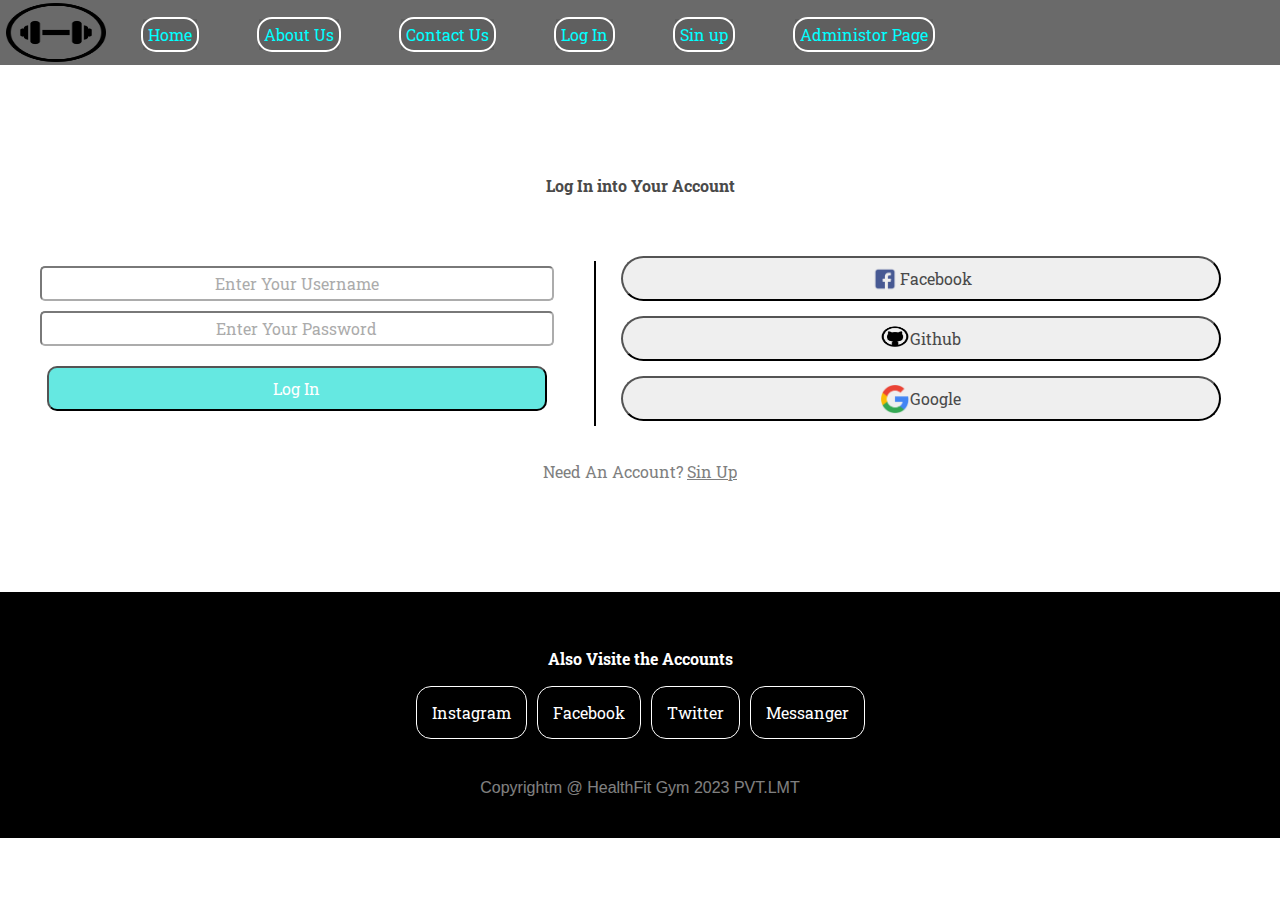
<file: logInPage.html>
<!DOCTYPE html>
<html lang="en">
  <head>
    <meta charset="UTF-8" />
    <meta http-equiv="X-UA-Compatible" content="IE=edge" />
    <meta name="viewport" content="width=device-width, initial-scale=1.0" />
    <title>Log In</title>
    <link rel="stylesheet" href="logInPage.css" />
    <link rel="preconnect" href="https://fonts.googleapis.com" />
    <link rel="preconnect" href="https://fonts.gstatic.com" crossorigin />
    <link
      href="https://fonts.googleapis.com/css2?family=Anton&family=Climate+Crisis&family=Roboto+Slab&display=swap"
      rel="stylesheet"
    />
    <link
      rel="stylesheet"
      media="screen and (max-width:1200px)"
      href="phoneCssForLogINPage.css"
    />
  </head>
  <body>
    <div class="navbar">
      <nav>
        <img
          src="pngwing.com (2).png"
          alt="Gym Logo"
          height="100px"
          width="100px"
        />
        <ul>
          <li>
            <a href="index.html">Home</a>
          </li>
          <li>
            <a href="#">About Us</a>
          </li>
          <li>
            <a href="#">Contact Us</a>
          </li>
          <li>
            <a href="#" class="active">Log In </a>
          </li>
          <li>
            <a href="sinUpPage.html">Sin up</a>
          </li>
          <li>
            <a href="#">Administor Page</a>
          </li>
        </ul>
      </nav>
    </div>
    <h1 class="primary-heading">Log In into Your Account</h1>
    <div class="loginform">
      <div class="loginbyusername">
        <form action="gym2.php">
          <div class="in1">
            <input
              type="email"
              name="userEmail"
              id="userEmail"
              placeholder="Enter Your Username"
            />
          </div>
          <div class="in2">
            <input
              type="password"
              name="userPass"
              id="userPass"
              placeholder="Enter Your Password"
            />
          </div>
          <div class="buttonInLogIn">
            <button>Log In</button>
          </div>
        </form>
      </div>
      <div class="logInByOtherMeathod">
        <button class="buttons" id="button1">
          <img
            src="pngimg.com - facebook_logos_PNG19753.png"
            alt="Facebook Image"
          />
          <p>Facebook</p>
        </button>
        <button class="buttons" id="button2">
          <img src="pngimg.com - github_PNG6.png" alt="Github Logo" />
          <p>Github</p>
        </button>
        <button class="buttons" id="button3">
          <img src="pngimg.com - google_PNG19630.png" alt="Goole Logo" />
          <p>Google</p>
        </button>
      </div>
    </div>
    <div class="sinup">
      <p>Need An Account? <a href="#">Sin Up</a></p>
    </div>
    <footer id="footerid">
      <h1>Also Visite the Accounts</h1>
      <div class="socialLinks">
        <ul>
          <li>
            <a href="#">Instagram</a>
          </li>
          <li>
            <a href="#">Facebook</a>
          </li>
          <li>
            <a href="#">Twitter</a>
          </li>
          <li>
            <a href="#">Messanger</a>
          </li>
        </ul>
      </div>
      <p>Copyrightm @ HealthFit Gym 2023 PVT.LMT</p>
    </footer>
  </body>
</html>
</file>
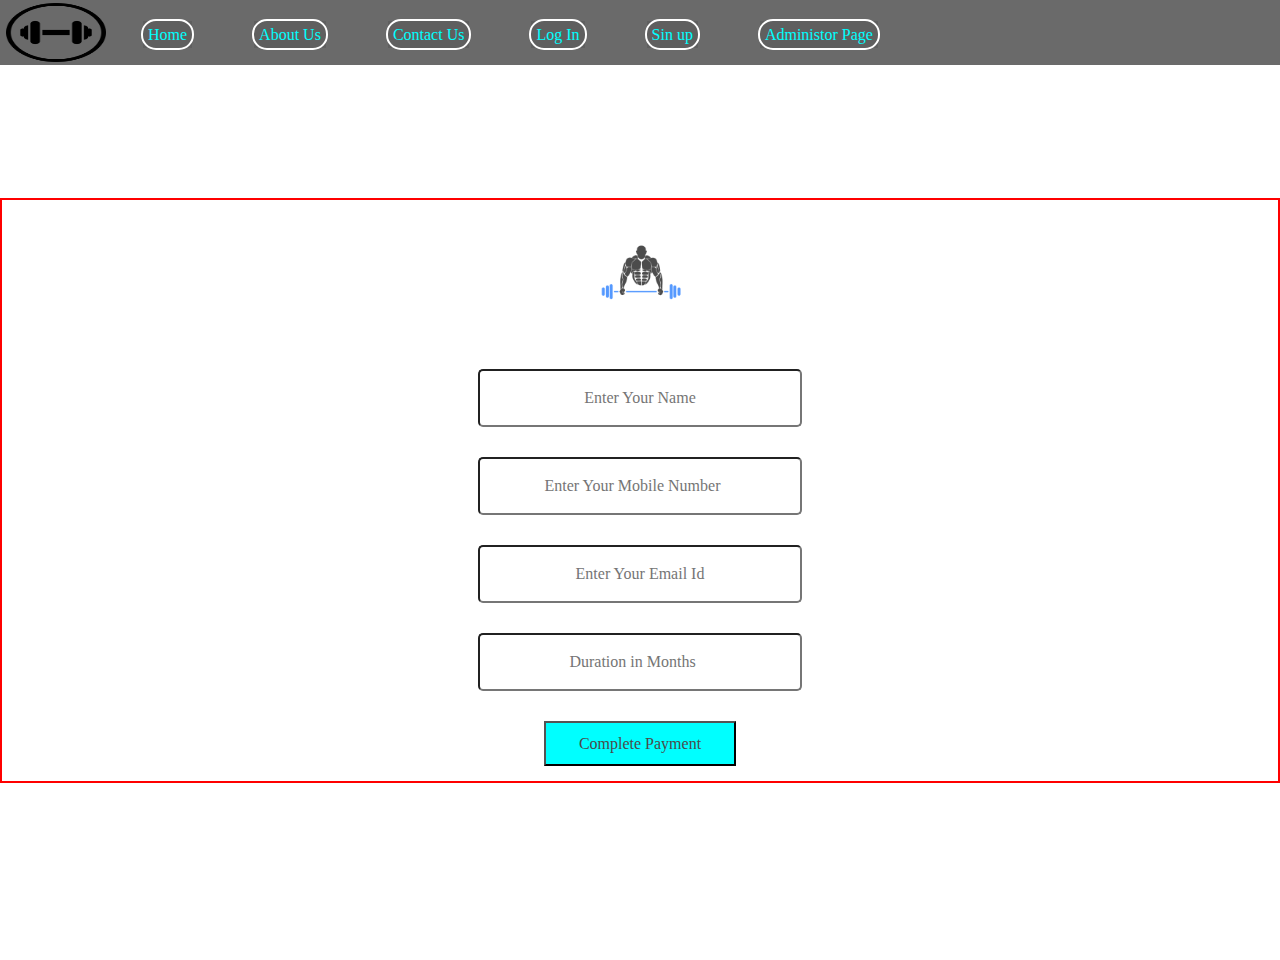
<file: sinUpPage.html>
<!DOCTYPE html>
<html lang="en">
  <head>
    <meta charset="UTF-8" />
    <meta http-equiv="X-UA-Compatible" content="IE=edge" />
    <meta name="viewport" content="width=device-width, initial-scale=1.0" />
    <title>Sin Up</title>
    <link rel="stylesheet" href="sinUpPageCss.css" />
  </head>
  <body>
    <div class="navbar">
      <nav>
        <img
          src="pngwing.com (2).png"
          alt="Gym Logo"
          height="100px"
          width="100px"
        />
        <ul>
          <li>
            <a href="index.html">Home</a>
          </li>
          <li>
            <a href="index.html">About Us</a>
          </li>
          <li>
            <a href="index.html">Contact Us</a>
          </li>
          <li>
            <a href="logInPage.html">Log In </a>
          </li>
          <li>
            <a href="#" class="active">Sin up</a>
          </li>
          <li>
            <a href="#">Administor Page</a>
          </li>
        </ul>
      </nav>
    </div>
    <h1>Join The Gym Now!</h1>
    <div class="fillTheInfo">
      <div id="image">
        <img src="sinup.png" alt="Sin up Logo" height="150px" width="150px" />
      </div>
      <form action="gym2.php">
        <div class="inName">
          <input type="text" placeholder="Enter Your Name" />
        </div>

        <div class="inMobile">
          <input
            type="number"
            name="userMobileNumber"
            id="userMobileNumber"
            placeholder="Enter Your Mobile Number"
          />
        </div>
        <div class="inEmail">
          <input
            type="email"
            name="userEmail"
            id="userEmail"
            placeholder="Enter Your Email Id"
          />
        </div>
        <div class="inMonth">
          <input
            type="number"
            name="userMonth"
            id="userMonth"
            placeholder="Duration in Months"
          />
        </div>
        <div class="completePayment">
          <button>Complete Payment</button>
        </div>
      </form>
    </div>
  </body>
</html>
</file>
<file: logInPage.css>
* {
  padding: 0;
  margin: 0;
  color: rgb(74, 74, 74);
  font-family: "Anton", sans-serif;
  font-family: "Climate Crisis", cursive;
  font-family: "Roboto Slab", serif;
  font-size: medium;
}
.navbar {
  display: flex;
  flex-direction: row;
  position: relative;
}
.navbar ::before {
  content: "";
  /*background: url(https://images.unsplash.com/photo-1571902943202-507ec2618e8f?ixlib=rb-4.0.3&ixid=MnwxMjA3fDB8MHxwaG90by1wYWdlfHx8fGVufDB8fHx8&auto=format&fit=crop&w=1075&q=80)
      no-repeat center center/cover;*/
  background-color: black;
  position: absolute;
  top: 0px;
  left: 0px;
  height: 100%;
  width: 100%;
  z-index: -1;
  opacity: 0.1;
}
.navbar nav {
  display: flex;
  flex-direction: row;
  align-items: center;

  justify-content: center;
  justify-items: center;
}
.navbar ul {
  display: flex;
  justify-content: center;
  justify-items: center;
  text-align: center;
}
.navbar ul li {
  list-style: none;

  font-size: 1.4rem;
}
.navbar ul li a {
  text-decoration: none;
  text-align: center;
  margin: 5px 29px;
  padding: 5px 5px;
  border: 2px solid white;
  border-radius: 15px;
  position: relative;
  color: aqua;
}
.navbar ul li :hover {
  background-color: white;
  color: black;
  transition: all 0.5s ease;
}
.navbar img {
  height: 59px;
  margin: 3px 6px;
}
.primary-heading {
  display: block;
  top: 110px;
  position: relative;
  text-align: center;
}
.loginform {
  display: flex;
  justify-content: center;
  align-items: center;

  margin-top: 155px;

  width: auto;
  height: auto;
}
.loginform .loginbyusername {
  display: flex;
  flex-direction: column;
  justify-content: center;
  align-items: center;
  border-right: 2px solid black;
  padding-right: 35px;
  margin-right: 25px;
}
.loginform .loginbyusername input {
  width: 500px;
  height: 3vh;
  margin-top: 5px;
  text-align: center;
  padding: 2px 5px;
  margin: 5px 5px;
  border-radius: 5px;
}
.loginform .loginbyusername input[type="email"] {
  opacity: 0.6;
}
.loginform .loginbyusername input[type="password"] {
  opacity: 0.6;
}
.loginform .loginbyusername .buttonInLogIn {
  margin: 0 auto;

  display: flex;
  align-items: center;
  justify-content: center;
}
.loginform .loginbyusername button {
  width: 500px;
  height: 5vh;
  padding: 2px 5px;
  margin: 15px auto;
  text-align: center;
  background-color: rgb(101 232 225);
  border-radius: 10px;
  color: white;
}
.loginform .loginbyusername .buttonInLogIn :hover {
  background-color: rgb(200, 200, 200);
  color: black;
  box-shadow: 5px 3px rgb(81, 81, 81);
  cursor: pointer;
  transition: all 0.5s ease;
}
/*.loginform .loginbyusername .buttonInLogIn {
  text-align: center;
  position: relative;

  padding: 15px;
  justify-content: center;
  align-items: center;
  margin: 5px auto;
  width: 600px;
}*/
.loginform .logInByOtherMeathod {
  display: flex;
  flex-direction: column;
  justify-content: center;
  align-items: center;
  margin-right: 25px;
  margin-bottom: 25px;
}
.loginform .logInByOtherMeathod button img {
  height: 30px;
  width: 30px;
}
.loginform .logInByOtherMeathod :hover {
  box-shadow: 1px 1px black;
  cursor: pointer;
}
.loginform .logInByOtherMeathod .buttons {
  display: flex;
  flex-direction: row;
  justify-content: center;
  align-items: center;
  width: 600px;
  margin-top: 15px;
  height: 5vh;
  border-radius: 25px;
}
.loginform .logInByOtherMeathod .buttons :hover {
  cursor: pointer;
  box-shadow: 0px 0px white;
}
.sinup p {
  text-align: center;
  opacity: 0.7;
  margin-top: 15px;
}
footer {
  display: flex;
  flex-direction: column;
  justify-content: center;
  align-items: center;
  text-align: center;

  margin-top: 110px;
  height: 27.3vh;
  background-color: black;
}
footer h1 {
  margin-bottom: 15px;
  margin-top: 15px;
  color: white;
}
footer p {
  color: white;
  margin-top: 55px;
  opacity: 0.5;
  font-family: "Segoe UI", Tahoma, Geneva, Verdana, sans-serif;
}
footer ul {
  display: flex;
  flex-direction: row;
  list-style: none;
  justify-items: center;
  text-align: center;
  margin: auto;
}
footer ul li {
  font-size: 1.2rem;
  margin-top: 15px;
}
footer ul li a {
  padding: 15px 15px;
  text-decoration: none;
  margin: 5px 5px;
  border: 1px solid white;
  border-radius: 15px;
  color: white;
}
footer ul li :hover {
  background-color: white;
  color: black;
  transition: all 0.5s ease;
}
</file>
<file: phoneCssForLogINPage.css>
.navbar ::before {
  content: "";
  /*background: url(https://images.unsplash.com/photo-1571902943202-507ec2618e8f?ixlib=rb-4.0.3&ixid=MnwxMjA3fDB8MHxwaG90by1wYWdlfHx8fGVufDB8fHx8&auto=format&fit=crop&w=1075&q=80)
      no-repeat center center/cover;*/
  background-color: black;
  position: absolute;
  top: 0px;

  right: 0px;
  height: 100%;
  width: 100%;
  margin: auto 0;
  z-index: -1;
  opacity: 0.1;
}
.navbar {
  flex-direction: column;
}
.navbar nav {
  flex-direction: column;
}
.navbar ul {
  flex-direction: column;
}
.navbar ul li {
  list-style: none;
  font-size: 1.4rem;
  padding: 15px 15px;
}
.loginform {
  justify-content: center;
  align-items: center;
  border: 1px solid black;
}
.loginform .loginbyusername {
  width: 190px;
}
.loginform .loginbyusername input {
  width: 150px;
  padding-left: 15px;
  position: relative;
  left: 25px;
}
.loginform .loginbyusername input[type="email"] {
  font-size: 0.9rem;
}
.loginform .loginbyusername input[type="password"] {
  font-size: 0.9rem;
}

.loginform .loginbyusername button {
  width: 150px;
  position: relative;
  left: 25px;
}
.loginform .logInByOtherMeathod {
  width: 190px;
}
.loginform .logInByOtherMeathod .buttons {
  width: 190px;
}
footer {
  display: flex;
  flex-direction: column;
  height: 50vh;
  width: auto;
}
footer .socialLinks ul {
  display: flex;
  flex-direction: column;
}
footer .socialLinks ul li {
  padding: 5px 5px;
  margin: 15px 15px;
}
</file>
<file: sinUpPageCss.css>
* {
  padding: 0;
  margin: 0;
  color: rgb(74, 74, 74);
  font-family: "Anton", sans-serif;
  font-family: "Climate Crisis", cursive;
  font-family: "Roboto Slab", serif;
  font-size: medium;
}
.navbar {
  display: flex;
  flex-direction: row;
  position: relative;
}
.navbar ::before {
  content: "";
  /*background: url(https://images.unsplash.com/photo-1571902943202-507ec2618e8f?ixlib=rb-4.0.3&ixid=MnwxMjA3fDB8MHxwaG90by1wYWdlfHx8fGVufDB8fHx8&auto=format&fit=crop&w=1075&q=80)
        no-repeat center center/cover;*/
  background-color: black;
  position: absolute;
  top: 0px;
  left: 0px;
  height: 100%;
  width: 100%;
  z-index: -1;
  opacity: 0.1;
}
.navbar nav {
  display: flex;
  flex-direction: row;
  align-items: center;

  justify-content: center;
  justify-items: center;
}
.navbar ul {
  display: flex;
  justify-content: center;
  justify-items: center;
  text-align: center;
}
.navbar ul li {
  list-style: none;

  font-size: 1.4rem;
}
.navbar ul li a {
  text-decoration: none;
  text-align: center;
  margin: 5px 29px;
  padding: 5px 5px;
  border: 2px solid white;
  border-radius: 15px;
  position: relative;
  color: aqua;
}
.navbar ul li :hover {
  background-color: white;
  color: black;
  transition: all 0.5s ease;
}
.navbar img {
  height: 59px;
  margin: 3px 6px;
}
h1 {
  text-align: center;
  margin: 45px auto;
}
.fillTheInfo ::before {
  content: "";
  background: url(https://cdn.pixabay.com/photo/2017/09/27/18/49/sport-2792995_960_720.jpg)
    no-repeat center center/cover;

  position: absolute;
  top: 60px;
  left: 0px;
  height: 100%;
  width: 100%;
  z-index: -1;
  opacity: 0.2;
}
h1 {
  color: white;
  font-size: 2.3rem;
}
.fillTheInfo {
  display: flex;
  flex-direction: column;
  justify-content: center;
  align-items: center;
  border: 2px solid red;
  padding: 15px auto;
}
.fillTheInfo #image {
  visibility: visible;
}
.fillTheInfo form {
  display: flex;
  flex-direction: column;
}
.fillTheInfo form input {
  margin: 15px auto;
  width: 25vw;
  height: 6vh;
  border-radius: 5px;
  text-align: center;
}
.fillTheInfo form .inName :hover {
  visibility: visible;
  background-color: rgb(6, 6, 6);
  color: white;
}
.fillTheInfo form .inMobile :hover {
  visibility: visible;
  background-color: rgb(6, 6, 6);
  color: white;
}
.fillTheInfo form .inEmail :hover {
  visibility: visible;
  background-color: rgb(6, 6, 6);
  color: white;
}
.fillTheInfo form .inMonth :hover {
  visibility: visible;
  background-color: rgb(6, 6, 6);
  color: white;
}
.fillTheInfo form .completePayment {
  text-align: center;
  margin: 15px auto;
}

.fillTheInfo form .completePayment button {
  background-color: aqua;
  width: 15vw;
  height: 5vh;
}
.fillTheInfo form .completePayment :hover {
  cursor: pointer;
  border: 2px solid grey;
  background-color: black;
  color: white;
}
</file>
